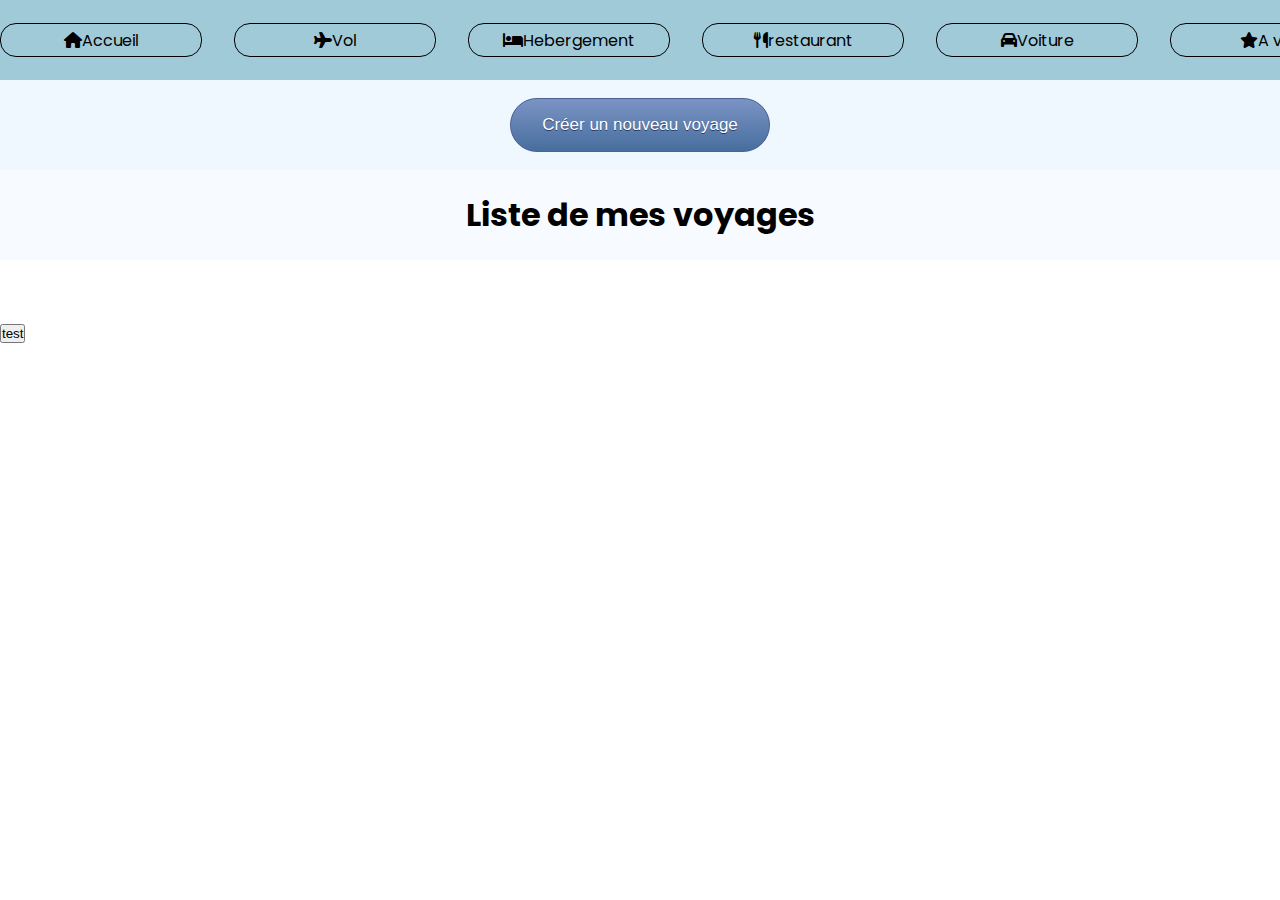
<file: index.html>
<!DOCTYPE html>
<html lang="fr">
  <head>
    <meta charset="UTF-8" />
    <meta name="viewport" content="width=device-width, initial-scale=1.0" />
    <title>Organiser son Voyage</title>
    <link rel="stylesheet" href="./index.css" />
    <link
      rel="stylesheet"
      href="https://cdnjs.cloudflare.com/ajax/libs/font-awesome/6.4.2/css/all.min.css"
    />
    <link rel="preconnect" href="https://fonts.googleapis.com">
<link rel="preconnect" href="https://fonts.gstatic.com" crossorigin>
<link href="https://fonts.googleapis.com/css2?family=Poppins:ital,wght@0,100;0,200;0,300;0,400;0,500;0,600;0,700;0,800;0,900;1,100;1,200;1,300;1,400;1,500;1,600;1,700;1,800;1,900&family=Roboto:ital,wght@0,100..900;1,100..900&family=Rubik:ital,wght@0,300..900;1,300..900&display=swap" rel="stylesheet">
    <script type="module" src="./index.js" defer ></script>
  </head>
  <body>
    <nav class="nav">
      <div class="menu" id="home">
        <i class="fa-solid fa-house"></i>
        <a href="./index.html">Accueil</a>
      </div>
      <div class="menu">
        <i class="fa-solid fa-plane"></i>
        <a href="https://www.skyscanner.fr/" target="_blank">Vol</a>
      </div>
      <div class="menu">
        <i class="fa-solid fa-bed"></i>
        <a href="https://www.skyscanner.fr/" target="_blank">Hebergement</a>
      </div>
      <div class="menu">
        <i class="fa-solid fa-utensils"></i>
        <a href="https://www.skyscanner.fr/" target="_blank">restaurant</a>
      </div>
      <div class="menu">
        <i class="fa-solid fa-car"></i>
        <a href="https://www.skyscanner.fr/" target="_blank">Voiture</a>
      </div>
      <div class="menu">
        <i class="fa-solid fa-star"></i>
        <a href="https://www.skyscanner.fr/" target="_blank">A voir</a>
      </div>
      <div class="menu">
        <i class="fa-solid fa-person-walking"></i>
        <a href="https://www.skyscanner.fr/" target="_blank">Activité</a>
      </div>
    </nav>
    <main class="main">
      <div class="nouveau">
        <button class="myButton" id="btn-nouveau-voyage">Créer un nouveau voyage</button>
      </div>
      <!-- Modale cachée par défaut -->
<div id="modal" class="modal">
  <div class="modal-content">
    <span class="close">&times;</span>
    <h2>Ajouter un voyage</h2>
    <form id="form-voyage">
      <label for="titre">Titre :</label>
      <input type="text" id="titre" required>
      
      <label for="lieu">Lieu :</label>
      <input type="text" id="lieu" required>
      
      <label for="date">Date :</label>
      <input type="date" id="date" required>
      
      <label for="duree">Durée :</label>
      <input type="text" id="duree" required>
      
      <button type="submit">Ajouter</button>
    </form>
  </div>
</div>
      <div class="titre-voyages">
        <h1>Liste de mes voyages</h1>
      </div>
      <div class="liste">  
<!-- contenu ajouter par le JS -->     
 
      </div>
      <button class="test" >test</button>
    </main>

  </body>
</html>
</file>
<file: index.css>
* {
  padding: 0;
  margin: 0;
  text-decoration: none;
}

html,
body {
  height: 100%; /* S'assurer que le body et le HTML prennent toute la hauteur */
}

body {
  display: grid;
  grid-template-rows: auto 1fr auto; /* 3 lignes : nav, contenu principal, footer */
  height: 100%;
  font-family: "poppins", sans-serif;
}

nav {
  height: 5em;
  width: 100%;
  background-color: #a1cad9;
  display: flex;
  align-items: center;
  gap: 2em;
}
h1 {
  text-align: center;
}

.menu {
  border: solid black 1px;
  border-radius: 1em;
  height: 2em;
  
  display: flex;
  flex-direction: row;
  align-items: center;
  justify-content: center;
  width: 200px;
}
.menu a {
  text-decoration: none; /* Supprime le soulignement */
  color: black;
}
.nouveau {
  width: 100vw;
  height: 10vh;
  display: flex;
  justify-content: center;
  align-items: center;
  background-color: aliceblue;
}
.myButton {
  background: linear-gradient(to bottom, #7892c2 5%, #476e9e 100%);
  background-color: #7892c2;
  border-radius: 28px;
  border: 1px solid #4e6096;
  display: inline-block;
  cursor: pointer;
  color: #ffffff;
  font-family: Arial;
  font-size: 17px;
  padding: 16px 31px;
  text-decoration: none;
  text-shadow: 0px 1px 0px #283966;
}
.myButton:hover {
  background: linear-gradient(to bottom, #476e9e 5%, #7892c2 100%);
  background-color: #476e9e;
}
.myButton:active {
  position: relative;
  top: 1px;
}
.titre-voyages {
  width: 100vw;
  height: 10vh;
  display: flex;
  justify-content: center;
  align-items: center;
  background-color: rgb(247, 251, 255);
}
 .liste {
   display: flex;
   padding: 30px;
   gap: 30px;
   flex-wrap: wrap;
   justify-content: space-around;
  }
  .carte {
    height: auto;
    width: 250px;
    display: flex;
   
  
  }
 .card-voyage {
    height: 200px;
    width: 200px;
    background-color: rgb(120, 181, 120);
    border-radius: 20px;
    text-align: center;
    color: black;

 }
 .card-voyage:hover {
    scale: 1.1;
    transition: 200ms;
 }


/* Gestion de la Modale  */
 .modal {
  display: none; /* Cachée par défaut */
  position: fixed;
  z-index: 1;
  left: 0;
  top: 0;
  width: 100%;
  height: 100%;
  background-color: rgba(0, 0, 0, 0.5);
}

.modal-content {
  background-color: rgba(220, 234, 254);
  margin: 10% auto;
  padding: 20px;
  width: 30%;
  height: auto;
  border-radius: 12px;
  text-align: center;
 
}
#form-voyage {
  display: flex;
  flex-direction: column;
  justify-content: center;
  align-items: center;
  gap: 5px;

}
#form-voyage input {
width: 50%;
height: 20px;
border-radius: 10px;
padding: 1em;
font-weight: bold;
font-size: large
}
#form-voyage label {
  align-self: self-start;
  margin-left: 22%;
}
#form-voyage button {
  background: linear-gradient(to bottom, #7892c2 5%, #476e9e 100%);
  background-color: #7892c2;
  border-radius: 28px;
  width: 50%;
  height: 35px;
  margin: 20px;
}
.close {
  float: right;
  font-size: 28px;
  cursor: pointer;
}
.btn-supprimer {
  height: 30px;
  width: 30px;
  margin-left: 10px;
  background-color: red;
  color: white;
  border: none;
  cursor: pointer;
  padding: 5px 10px;
  border-radius: 5px;
}
 .btn-supprimer:hover {
  scale: 1.1;
  transition: 200ms;
 }
</file>
